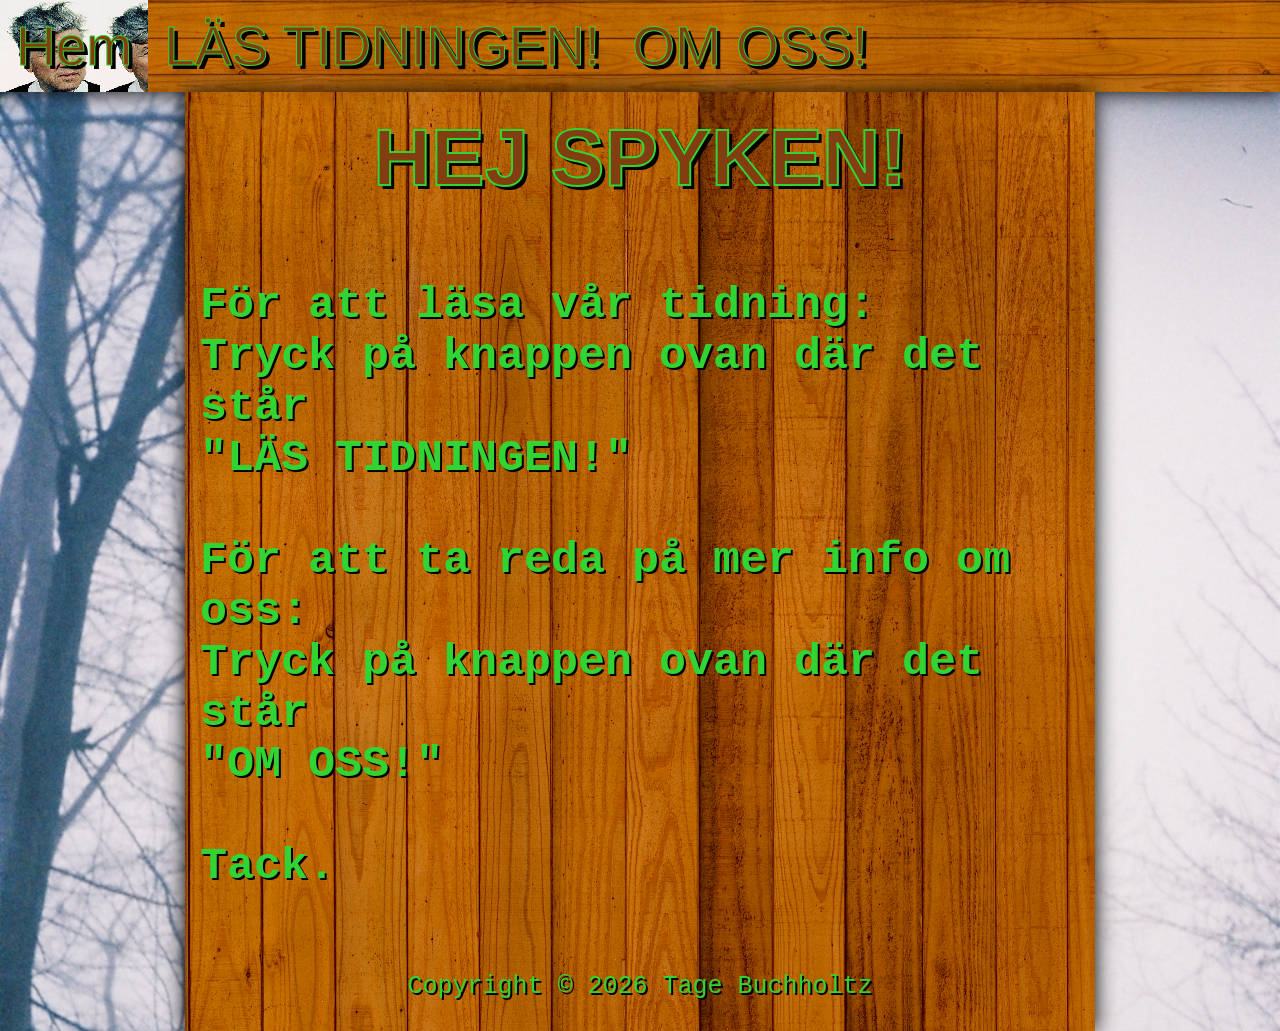
<file: index.html>
<!DOCTYPE html>
<html>
	<link rel="stylesheet" href="stylesheet.css">
<head>
	<title>Spykologen</title>
	<link rel="icon" type="image/x-icon" href="favicon.ico">
</head>
<body>
	<div class="topnav">
		<a class="active" href="index.html">Hem</a>
		<a href="links.html">LÄS TIDNINGEN!</a>
		<a href="info.html">OM OSS!</a>
	</div>
	<div id="container">
					<div class="stuff" id="header">
						<h6>HEJ SPYKEN!</h6>
					</div>
					<div class="stuff">
						<p><b>
						För att läsa vår tidning: <br />Tryck på knappen ovan där det står <br />"LÄS TIDNINGEN!"<br /><br />
						För att ta reda på mer info om oss: <br />Tryck på knappen ovan där det står <br />"OM OSS!"<br /><br />
						Tack.<br />
						</b></p>
					</div>
		<p class="smalltext center">Copyright &copy; 2026 Tage Buchholtz</p>
	</div>

</body>
</html>
</file>
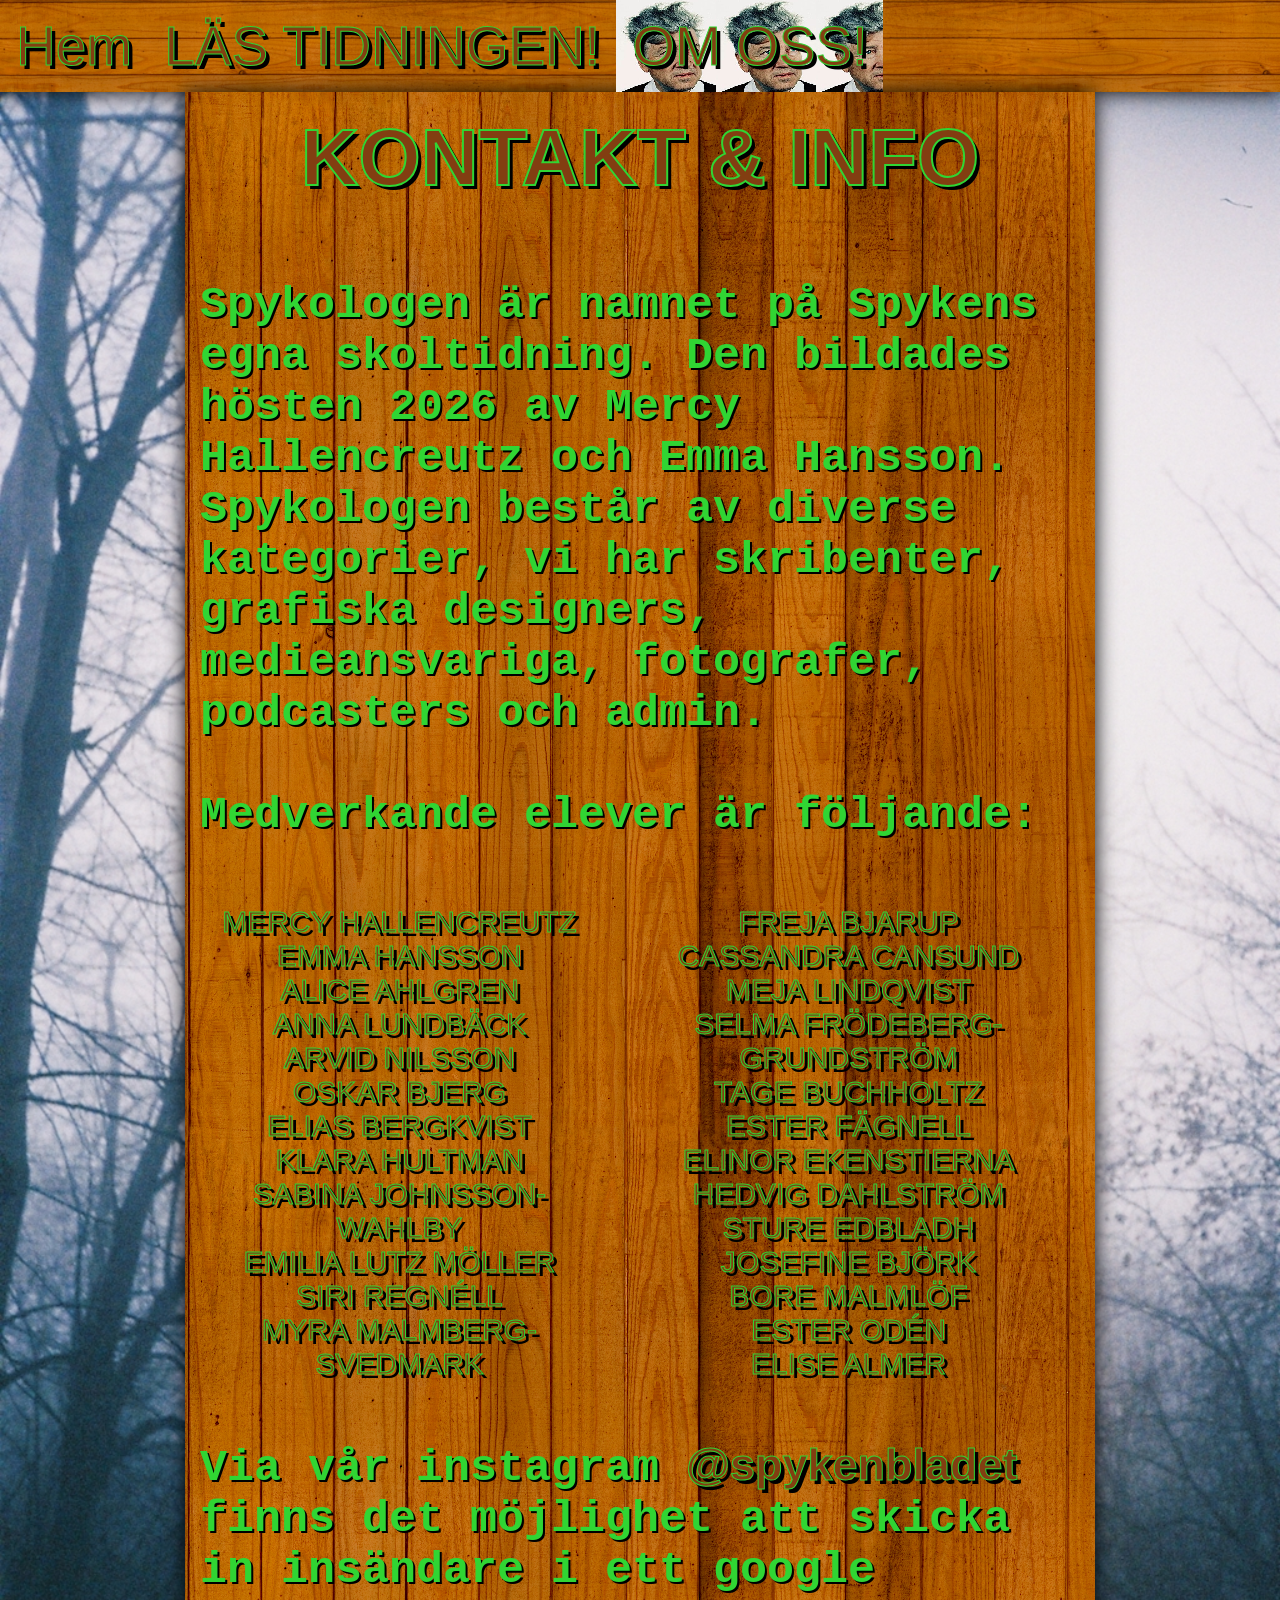
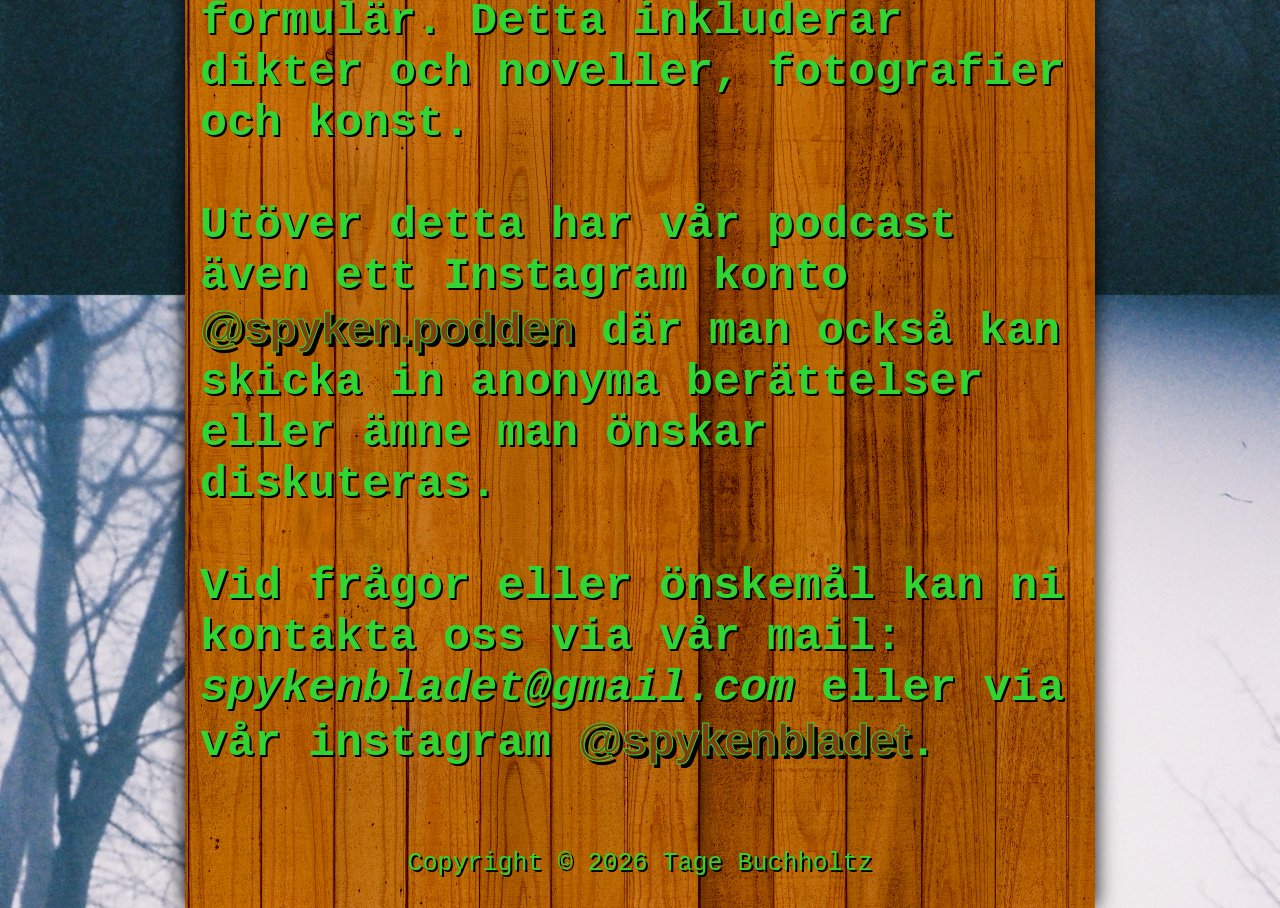
<file: info.html>
<!DOCTYPE html>
<html>
	<link rel="stylesheet" href="stylesheet.css">
<head>
	<title>Spykologen</title>
	<link rel="icon" type="image/x-icon" href="images/favicon.ico">
</head>
<body>
	<div class="topnav">
		<a href="index.html">Hem</a>
		<a href="links.html">LÄS TIDNINGEN!</a>
		<a class="active" href="info.html">OM OSS!</a>
	</div>
	<div id="container">
					<div class="stuff" id="header">
						<h6>KONTAKT & INFO</h6>	
					</div>
					<div class="stuff">
						<p><b>Spykologen är namnet på Spykens egna skoltidning. Den bildades hösten 2026 av Mercy Hallencreutz och Emma Hansson. <br />
						Spykologen består av diverse kategorier, vi har skribenter, grafiska designers, medieansvariga, fotografer, podcasters och admin.<br /><br />
						Medverkande elever är följande:</b></p>
					</div>
					<div>
						<table style="width:100%">
							<tr>
								<td>
									MERCY HALLENCREUTZ<BR />                                                
									EMMA HANSSON<BR />
									ALICE AHLGREN<BR />
									ANNA LUNDBÄCK<BR />
									ARVID NILSSON<BR />
									OSKAR BJERG<BR />
									ELIAS BERGKVIST<BR />
									KLARA HULTMAN<BR />
									SABINA JOHNSSON- WAHLBY<BR />
									EMILIA LUTZ MÖLLER<BR />
									SIRI REGNÉLL<BR />
									MYRA MALMBERG- SVEDMARK<BR />
								</td>
								<td>
									FREJA BJARUP<BR />  
									CASSANDRA CANSUND<BR />  
									MEJA LINDQVIST <BR />  
									SELMA FRÖDEBERG- GRUNDSTRÖM<BR />  
									TAGE BUCHHOLTZ<BR />  
									ESTER FÄGNELL<BR />  
									ELINOR EKENSTIERNA<BR />  
									HEDVIG DAHLSTRÖM<BR />  
									STURE EDBLADH<BR />  
									JOSEFINE BJÖRK<BR />  
									BORE MALMLÖF<BR />  
									ESTER ODÉN <BR />  
									ELISE ALMER<BR />  
								</td>
							</tr>
						</table>
					</div>
					<div class="stuff">
						<p><b>Via vår instagram <a href="https://www.instagram.com/spykenbladet/">@spykenbladet</a> finns det möjlighet att skicka in insändare i ett google formulär. Detta inkluderar dikter och noveller, fotografier och konst. <br /><br />
						Utöver detta har vår podcast även ett Instagram konto <a href="https://www.instagram.com/spyken.podden/">@spyken.podden</a> där man också kan skicka in anonyma berättelser eller ämne man önskar diskuteras. <br /><br />
						Vid frågor eller önskemål kan ni kontakta oss via vår mail: <i>spykenbladet@gmail.com</i> eller via vår instagram <a href="https://www.instagram.com/spykenbladet/">@spykenbladet</a>. </b></p>
					</div>
		<p class="smalltext center">Copyright &copy; 2026 Tage Buchholtz</p>
	</div>

</body>
</html>
</file>
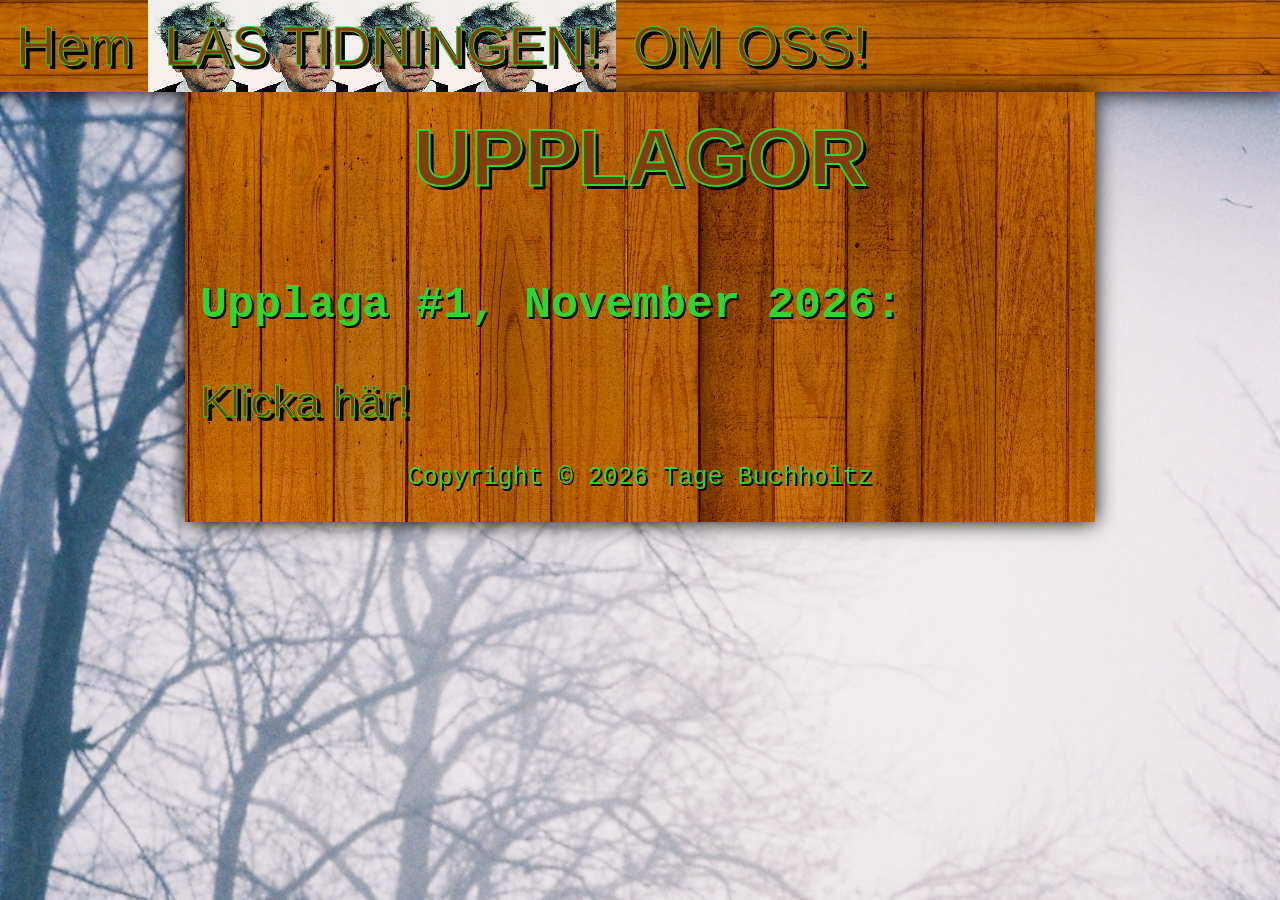
<file: links.html>
<!DOCTYPE html>
<html>
	<link rel="stylesheet" href="stylesheet.css">
<head>
	<title>Spykologen</title>
	<link rel="icon" type="image/x-icon" href="images/favicon.ico">
</head>
<body>
	<div class="topnav">
		<a href="index.html">Hem</a>
		<a class="active"href="links.html">LÄS TIDNINGEN!</a>
		<a href="info.html">OM OSS!</a>
	</div>
	<div id="container">
					<div class="stuff" id="header">
						<h6>UPPLAGOR</h6>	
					</div>
					<div class="stuff">
						<p><b> Upplaga #1, November 2026:</b></p>
						<a href="spykologen_nov_2026.pdf">Klicka här!</a>
						

					
					</div>
		<p class="smalltext center">Copyright &copy; 2026 Tage Buchholtz</p>
	</div>

</body>
</html>
</file>
<file: stylesheet.css>
html, body {
    margin: 0;
    padding: 0;
    height: 100%;
    width: 100%;
	
}

body {
  background-image: url("images/background2.png");
  background-size: cover;
}

h6 {
  font-family: arial;
  font-size: 80px;
  
  -webkit-text-stroke: 2px #30d533;
  color: #823e11;
  text-shadow: 4px 4px 0px black;
  
  padding: 0;
  margin: 0;
}

p {
  font-family: courier;
  font-size: 45px;
  
  text-shadow: 2px 2px 0px black;
  color: #30d533;
}

a {
  font-family: arial;
  font-size: 45px;
  
  -webkit-text-stroke: 1px #30d533;
  color: #823e11;
  text-shadow: 4px 4px 0px black;
  
  text-decoration: none;
}

td {
  font-family: arial;	
  
  -webkit-text-stroke: 1px #30d533;
  color: #823e11;
  text-shadow: 4px 4px 0px black;

  vertical-align: top;
  text-align: center;
  font-size: 30px;
}

#header {
	padding: 15px;
	margin-left: auto;
	margin-right: auto;
	
	margin-bottom: 6px;
	
	text-align: center;
}

#container {
	width: 900px;
	margin-left: auto;
	margin-right: auto;
	padding: 5px;
	
	background-image: url("images/planks.png");
	box-shadow: 0px 0px 20px #000000;

}

.topnav {
	background-image: url("images/planks2.png");
	box-shadow: 0px 0px 20px #000000;
	
	overflow: hidden;
	width: 100%;
	
}

.topnav a {
  float: left;
  text-align: center;
  padding: 14px 16px;
  text-decoration: none;
  font-size: 55px;
}

.topnav a:hover {
  color: red;
}

.topnav a.active {
  background-image: url("images/lynch.png");
}

.stuff {
	width: auto;
	padding: 10px;
	margin-left: auto;
	
	text-align: left-side;
	
	margin-bottom: 6px;
}

.smalltext {
	font-size: 25px;
}

.center {
	margin-left: auto;
	margin-right: auto;
	text-align: center
}
</file>
